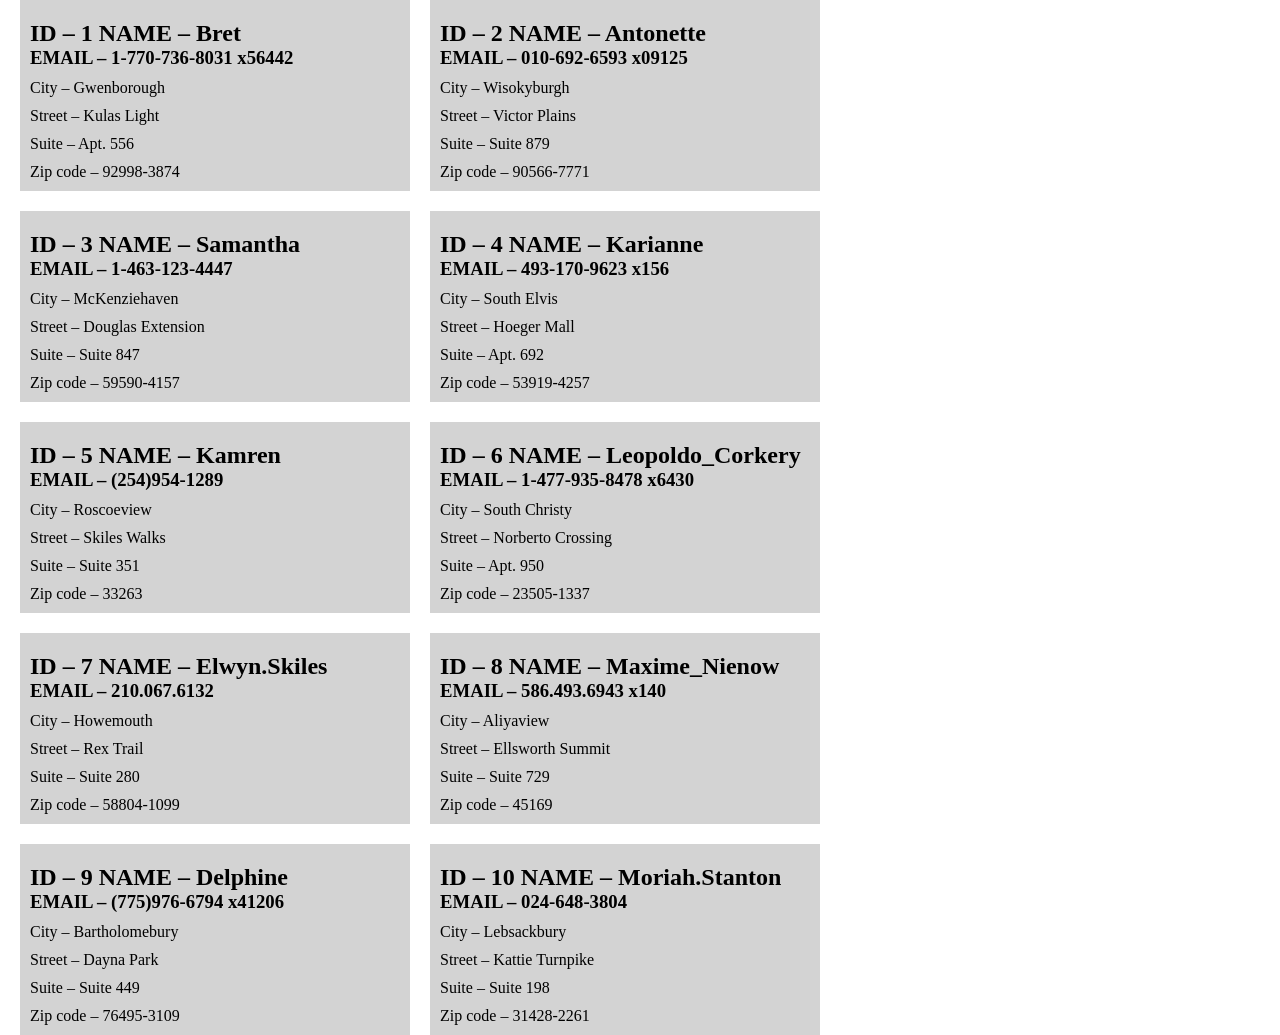
<file: hw3/index.html>
<!doctype html>
<html lang="en">
  <head>
    <meta charset="UTF-8" />
    <meta name="viewport" content="width=device-width, initial-scale=1.0" />
    <title>Document</title>
    <link rel="stylesheet" href="style.css" />
  </head>
  <body>
    <script src="./main.js"></script>
  </body>
</html>
<!-- <div class="users-box">
  <div class=”user-block”>
    <h2>ID – NAME – USERNAME</h2>

    <h3>EMAIL – PHONE</h3>

    <div class="address-block">
      <p>City – ADDRESS.CITY</p>

      <p>Street – ADDRESS.STREET</p>

      <p>Suite – ADDRESS.SUITE</p>

      <p>Zip code – ADDRESS.ZIPCODE</p>
    </div>
  </div>
</div> -->

<!-- <div class="users-box">
  <div class="”user-block”">
    <h2>ID – NAME – ${element.username}</h2>

    <h3>EMAIL – ${element.phone}</h3>

    <div class="address-block">
      <p>City – ${element.address.city}</p>

      <p>Street – ${element.address.street}</p>

      <p>Suite – ${element.address.suite}</p>

      <p>Zip code – ${element.address.zipcode}</p>
    </div>
  </div>
</div> -->
</file>
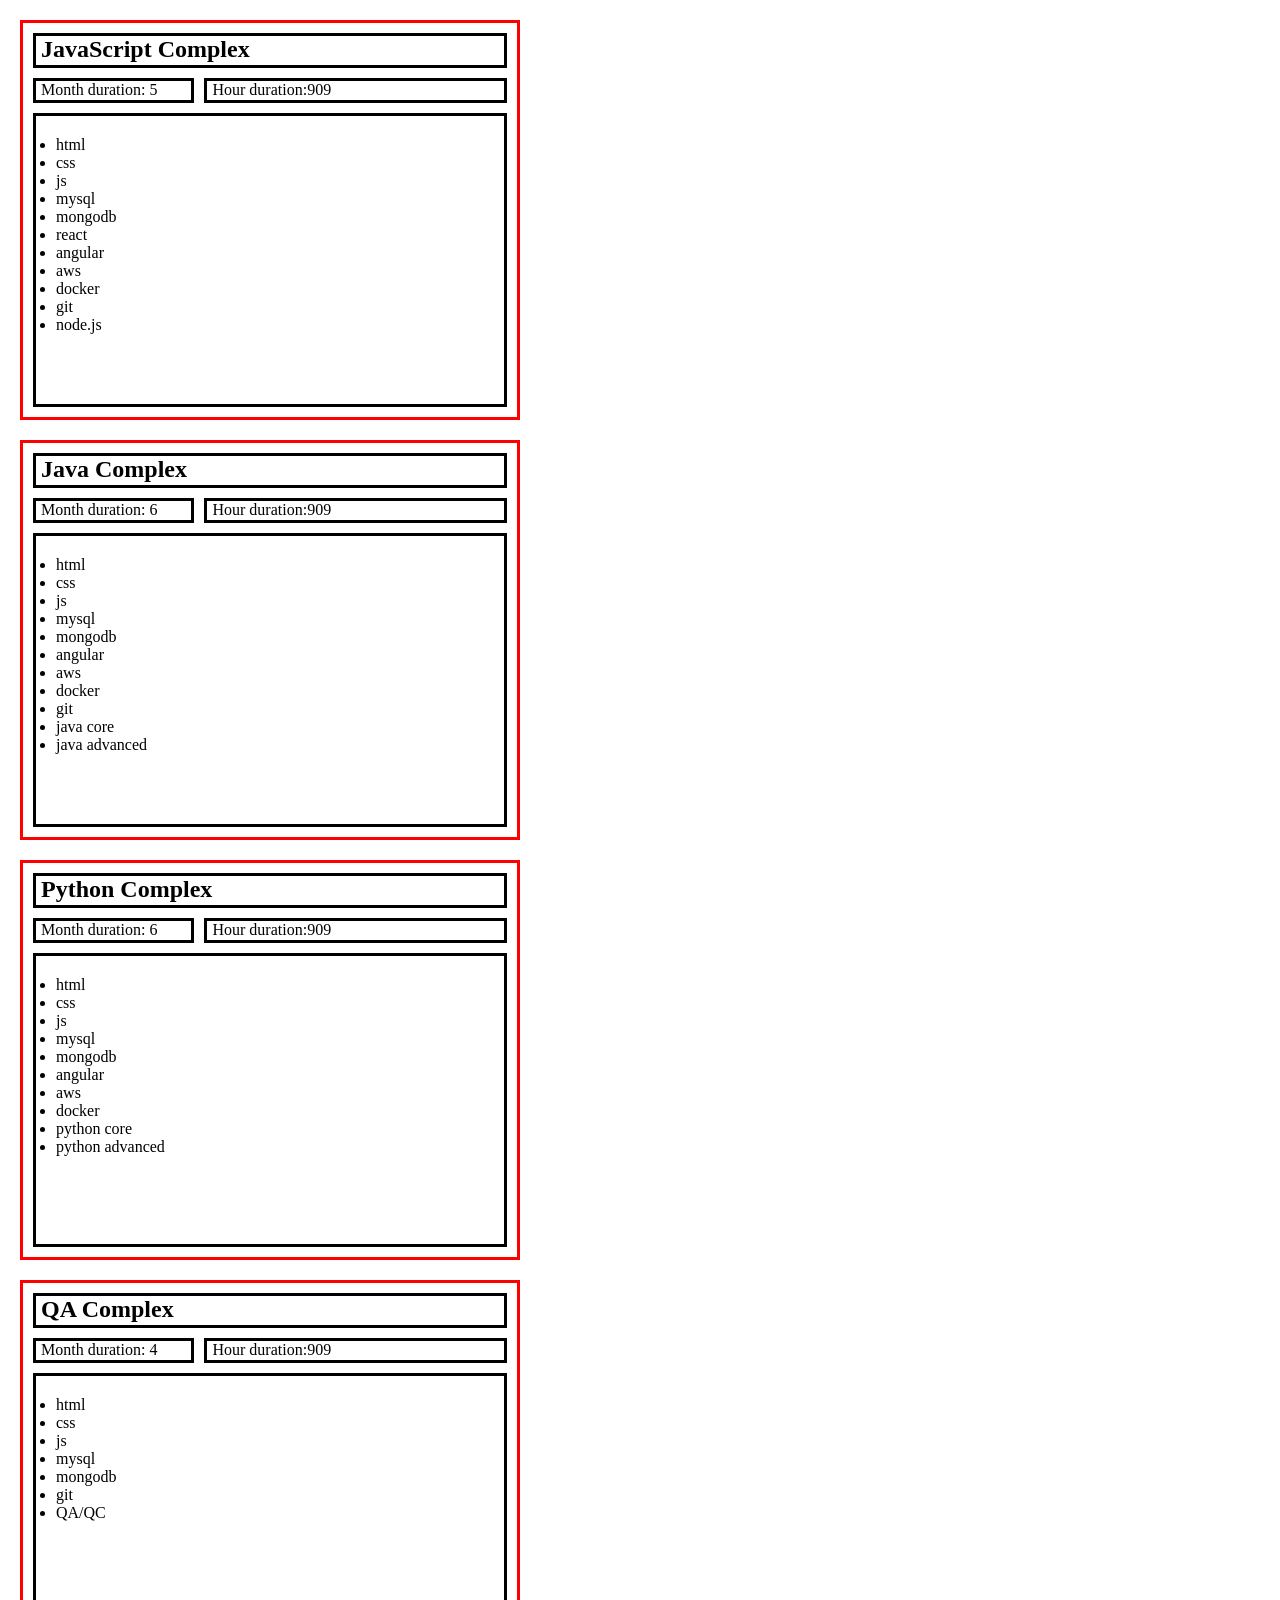
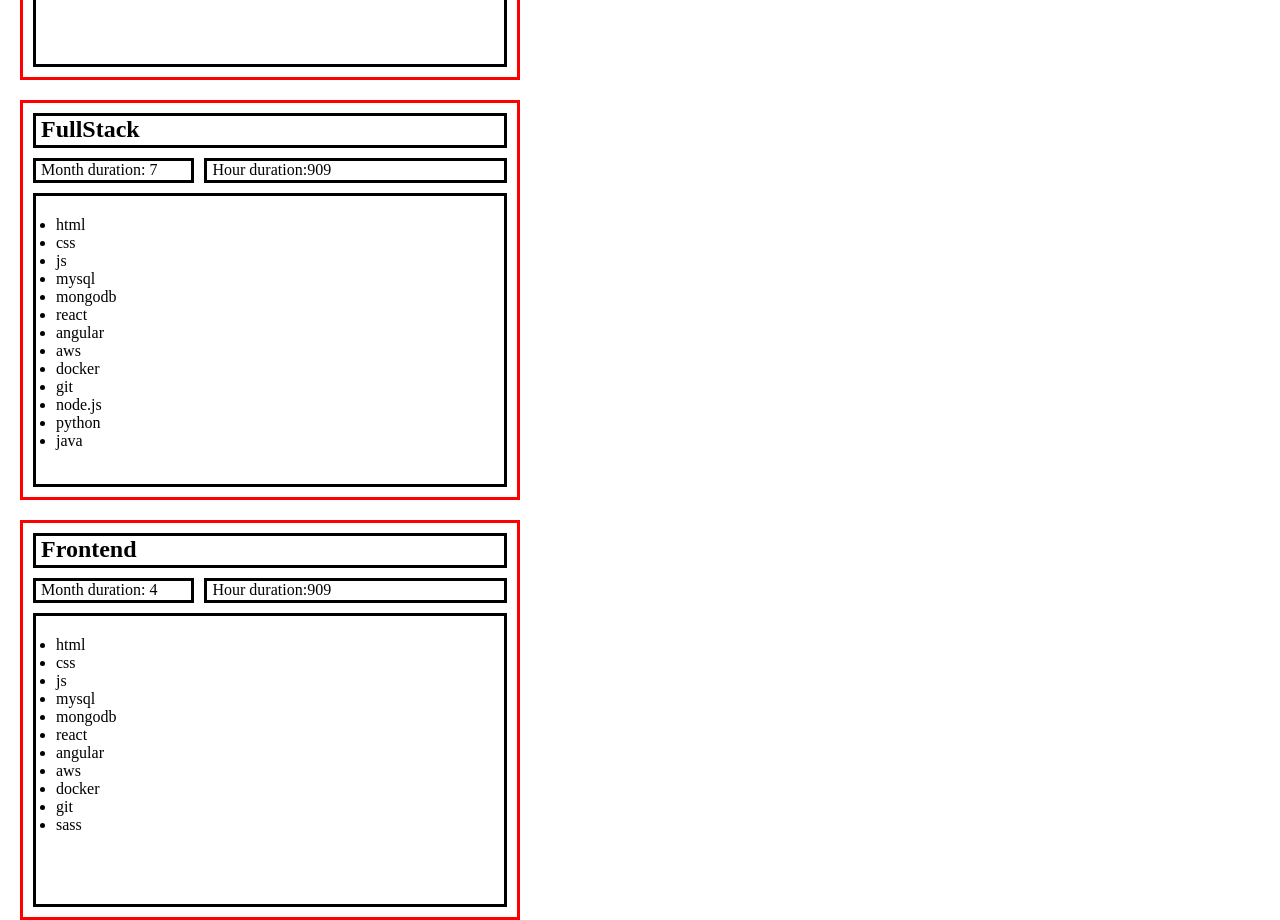
<file: hw9/index.html>
<!doctype html>
<html lang="en">
  <head>
    <meta charset="UTF-8" />
    <meta name="viewport" content="width=device-width, initial-scale=1.0" />
    <title>Document</title>
    <link rel="stylesheet" href="./style.css" />
  </head>
  <body>
    <script src="./main.js"></script>
  </body>
</html>
</file>
<file: hw3/style.css>
*{
    margin: 0;
    padding: 0;
    box-sizing: border-box;
}

.users-box{
    width: 390px;
    height: auto;
    padding: 10px;
    background-color: lightgray;
}
p,h2{
    margin-top: 10px;
}
.wrapper{
    width: 800px;
    height: auto;
    display: flex;
    flex-wrap: wrap;
    gap: 20px;
    margin-left: 20px
    
    ;
   
}
</file>
<file: hw9/style.css>
body {
  padding-left: 20px;
}
* {
  margin: 0;
  padding: 0;
  box-sizing: border-box;
}
.cours {
  width: 500px;
  height: 400px;
  border: solid red;
  padding: 10px;
  display: flex;
  flex-direction: column;
  gap: 10px;
  margin-top: 20px;
}
h2 {
  border: solid;
  height: 35px;
  padding-left: 5px;
}
.flex {
  display: flex;
  column-gap: 10px;
}
.flex div {
  border: solid;
  height: 25px;
  padding-left: 5px;
}
.flex :first-child {
  width: 250px;
}
.flex div:nth-child(2) {
  width: 100%;
}
.modules {
  border: solid;
  width: 100%;
  flex-grow: 1;
  padding: 20px;
}
</file>
